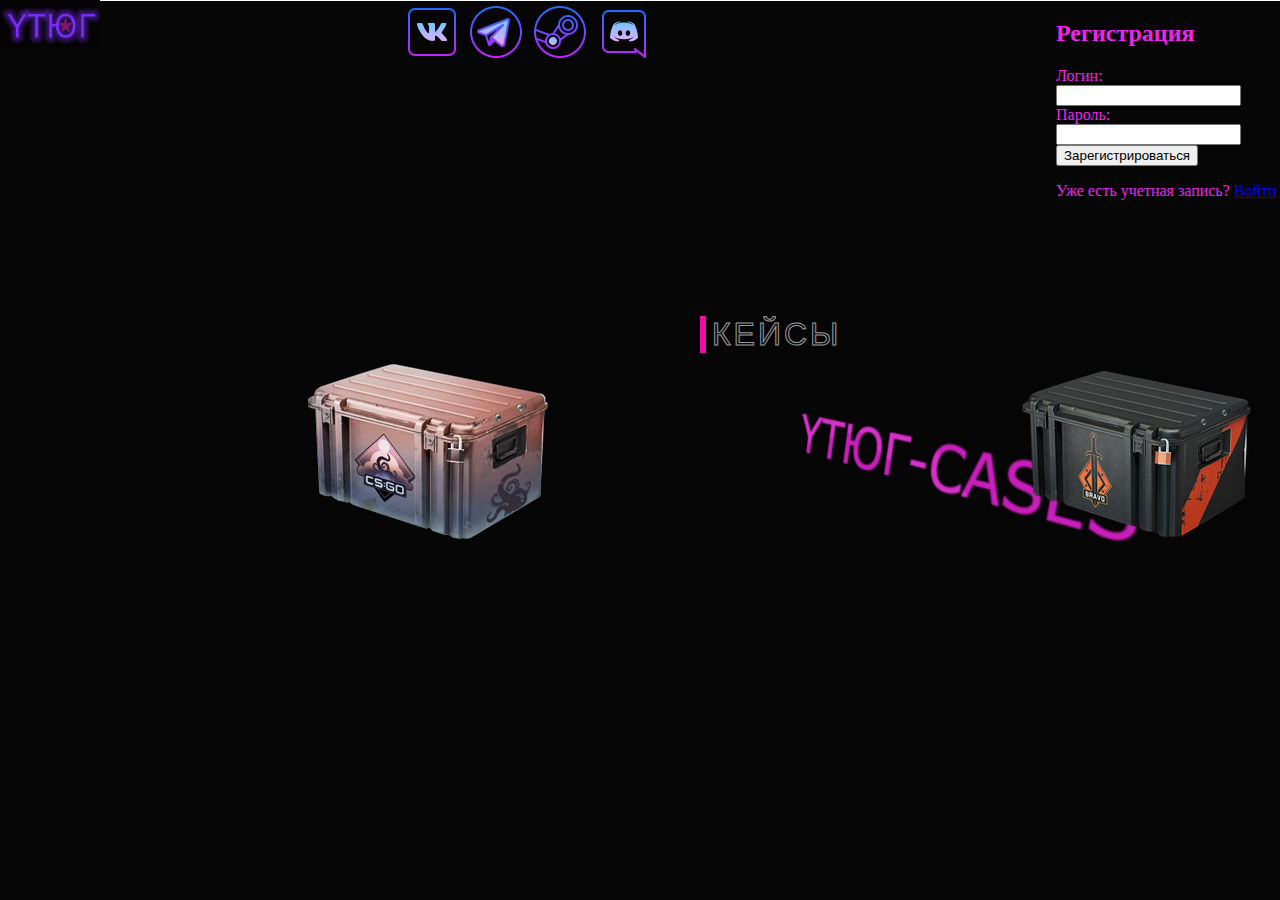
<file: index.html>
<!DOCTYPE html >
<html lang="ru">
<head>
    <meta charset="UTF-8">
    <meta name="viewport" content="width=device-width, initial-scale=1.0">
    <title>YTЮГ - Открытие кейсов КС</title>
    <link rel="stylesheet" href="style.CSS">
</head>
<body>
    <div class="fon">
    <img class="foto" src="foto/logo.jpg"> 
    <div class="nazvaendsteam">
        <div class="nazva">
            <a href="https://egor830.github.io/YTYG/">
            <img class="foto" src="foto/logo.jpg"> 
        </a>
        </div>
        <div class="seti">
            <a href="https://vk.com/egorchik843">
                <img class="vk" src="foto/vk.png">
            </a>
            <a href="http://t.me/Egor4ik843">
                <img class="tg" src="foto/tg.png">
            </a>
            <a href="https://steamcommunity.com/profiles/76561199276237836/">
                <img class="stиm" src="foto/stиm.png">
            </a>
            <a href="https://discordapp.com/users/egor03388/">
                <img class="ds" src="foto/ds.png">
            </a>
        </div>
        <div class="registr">
            <h2>Регистрация</h2>
                <form method="POST">
                    <label for="username">Логин:</label>
                    <input type="text" name="username" required>
                    <br>
                    <label for="password">Пароль:</label>
                    <input type="password" name="password" required>
                    <br>
                    <button type="submit">Зарегистрироваться</button>
                </form>
                <p>Уже есть учетная запись? <a href="{{ url_for('login') }}">Войти</a></p>
            </div>
        </div>
    

        <button class="button" data-text="Awesome">
            <span class="actual-text">&nbsp;Кeйсы&nbsp;</span>
            <span aria-hidden="true" class="hover-text">&nbsp;Кейсы&nbsp;</span>
        </button>

<div class="keisiki">
<img class="kilowat" src="foto/kilowat.png">
<img class="bravo" src="foto/bravo.png">
 </div>
</div>













</body>
</html>
</file>
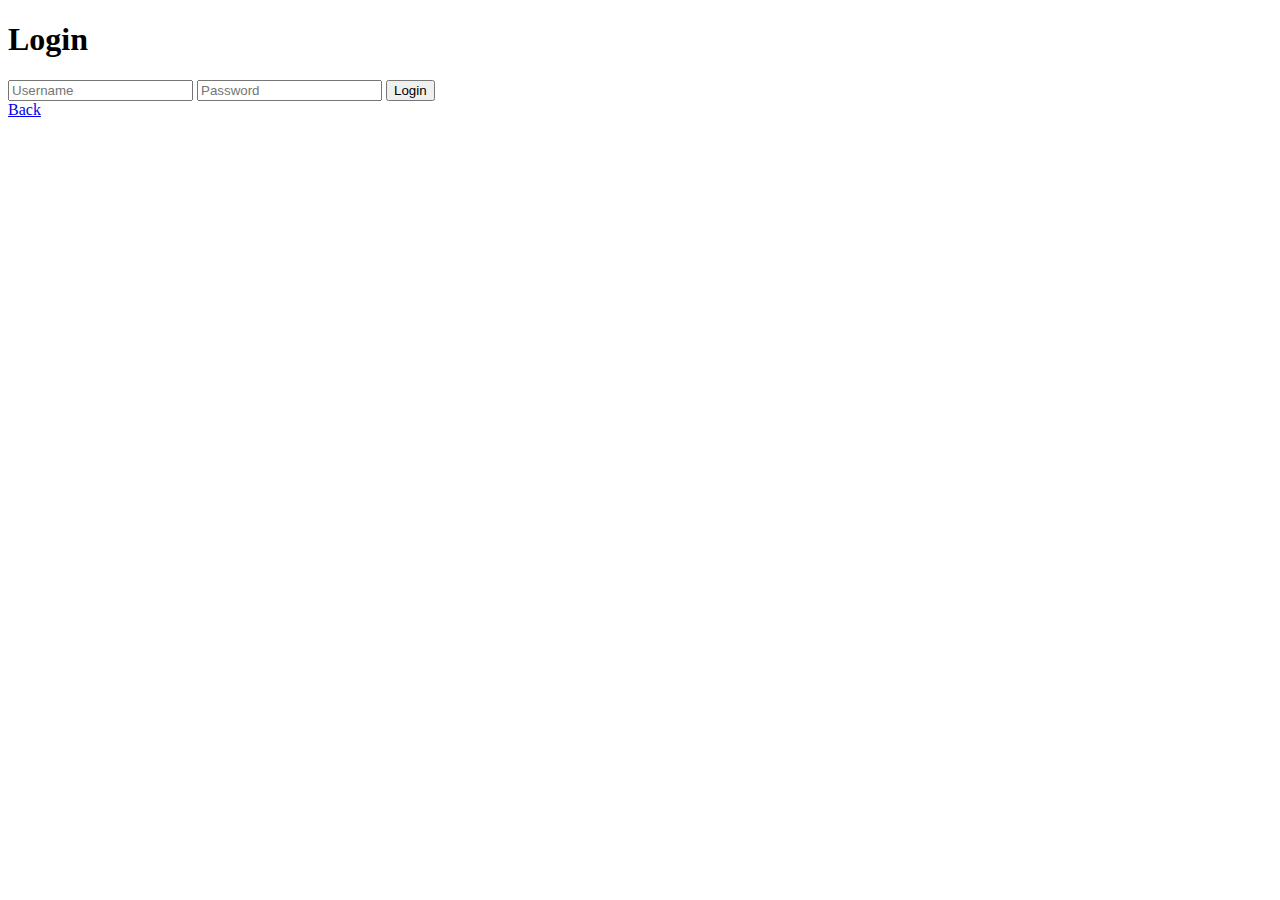
<file: templates/login.html>
<!DOCTYPE html>
<html lang="en">
<head>
    <meta charset="UTF-8">
    <meta name="viewport" content="width=device-width, initial-scale=1.0">
    <title>Login</title>
</head>
<body>
    <h1>Login</h1>
    <form method="POST">
        <input type="text" name="username" placeholder="Username" required>
        <input type="password" name="password" placeholder="Password" required>
        <button type="submit">Login</button>
    </form>
    <a href="/">Back</a>
</body>
</html>
</file>
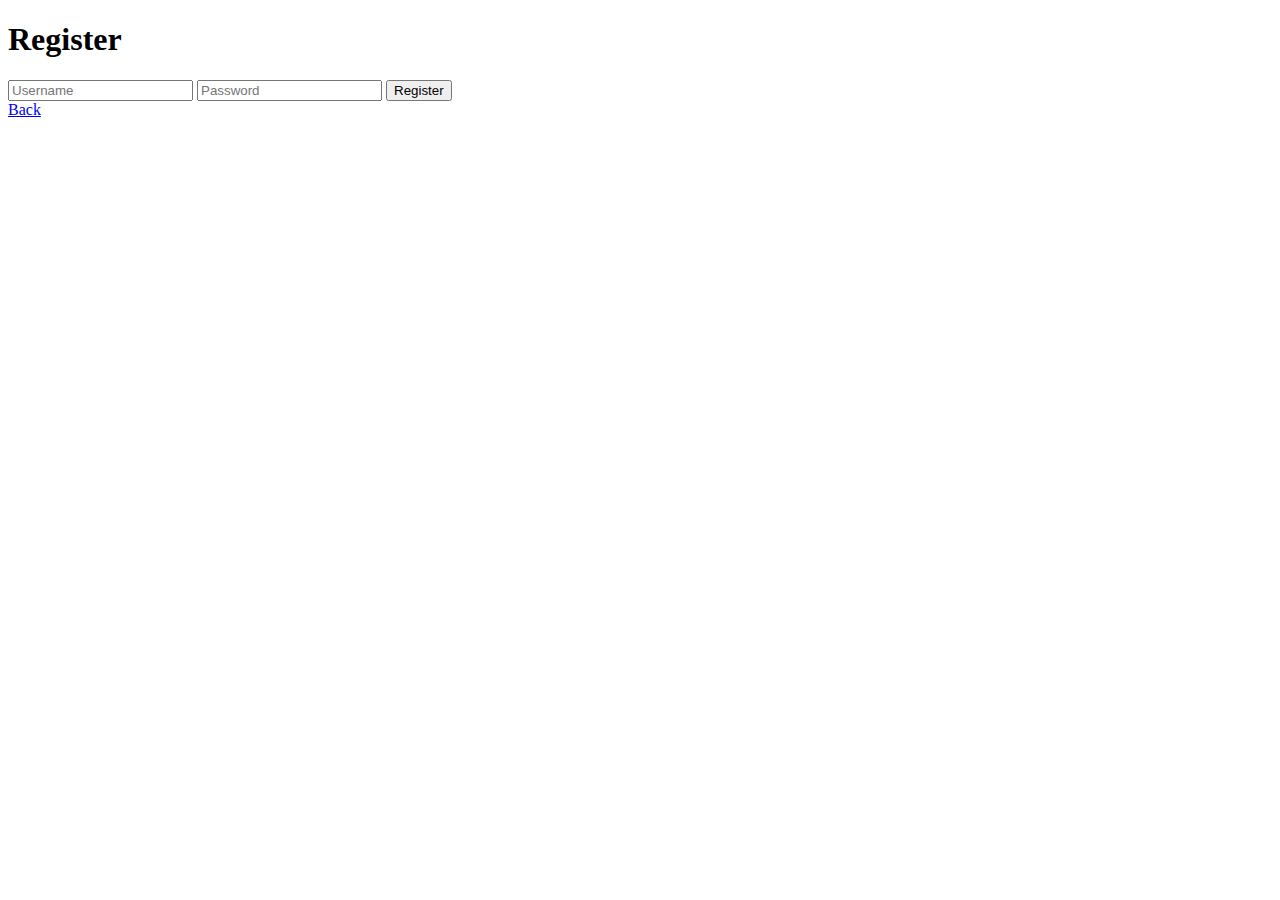
<file: templates/register.html>
<!DOCTYPE html>
<html lang="en">
<head>
    <meta charset="UTF-8">
    <meta name="viewport" content="width=device-width, initial-scale=1.0">
    <title>Register</title>
</head>
<body>
    <h1>Register</h1>
    <form method="POST">
        <input type="text" name="username" placeholder="Username" required>
        <input type="password" name="password" placeholder="Password" required>
        <button type="submit">Register</button>
    </form>
    <a href="/">Back</a>
</body>
</html>
</file>
<file: style.CSS>
body{
  background-image: url(foto/FON1.png);
}
.nazvaendsteam {
  display: flex;
}
.fon{
  background-image: url(foto/FON1.png);
    height: 737PX;
    position:absolute;
    top:0px;
    left:0px;
    right: 0PX;
    
    
}
.nazva {
    margin-right: 300px; /* Добавляем отступ между текстами */
   
}

.foto {
    height: 50px;
    width: 100px;
    position:absolute;
    top:0px;
    left:0px;
    
}


.seti {
    display: flex;
    margin-left: 100px;
    margin-right: 400px;
    height: 30px;
}


.kilowat {
    margin-left: 300px;
}

.bravo {
    margin-left: 450px;
}

.registr {
  color: #ec27e9;
  
}

.button {
    margin: 0;
    height: auto;
    background: transparent;
    padding: 0;
    border: none;
    cursor: pointer;
    margin-left: 700px;
    margin-top: 100px;
  }
  
  .button {
    --border-right: 6px;
    --text-stroke-color: rgba(255,255,255,0.6);
    --animation-color: #f10ba8;
    --fs-size: 2em;
    letter-spacing: 3px;
    text-decoration: none;
    font-size: var(--fs-size);
    font-family: "Arial";
    position: relative;
    text-transform: uppercase;
    color: transparent;
    -webkit-text-stroke: 1px var(--text-stroke-color);
    
    
  }
  
  .hover-text {
    position: absolute;
    box-sizing: border-box;
    content: attr(data-text);
    color: var(--animation-color);
    width: 0%;
    inset: 0;
    border-right: var(--border-right) solid var(--animation-color);
    overflow: hidden;
    transition: 0.5s;
    -webkit-text-stroke: 1px var(--animation-color);
  }
  
  .button:hover .hover-text {
    width: 100%;
    filter: drop-shadow(0 0 23px var(--animation-color));
  }
</file>
